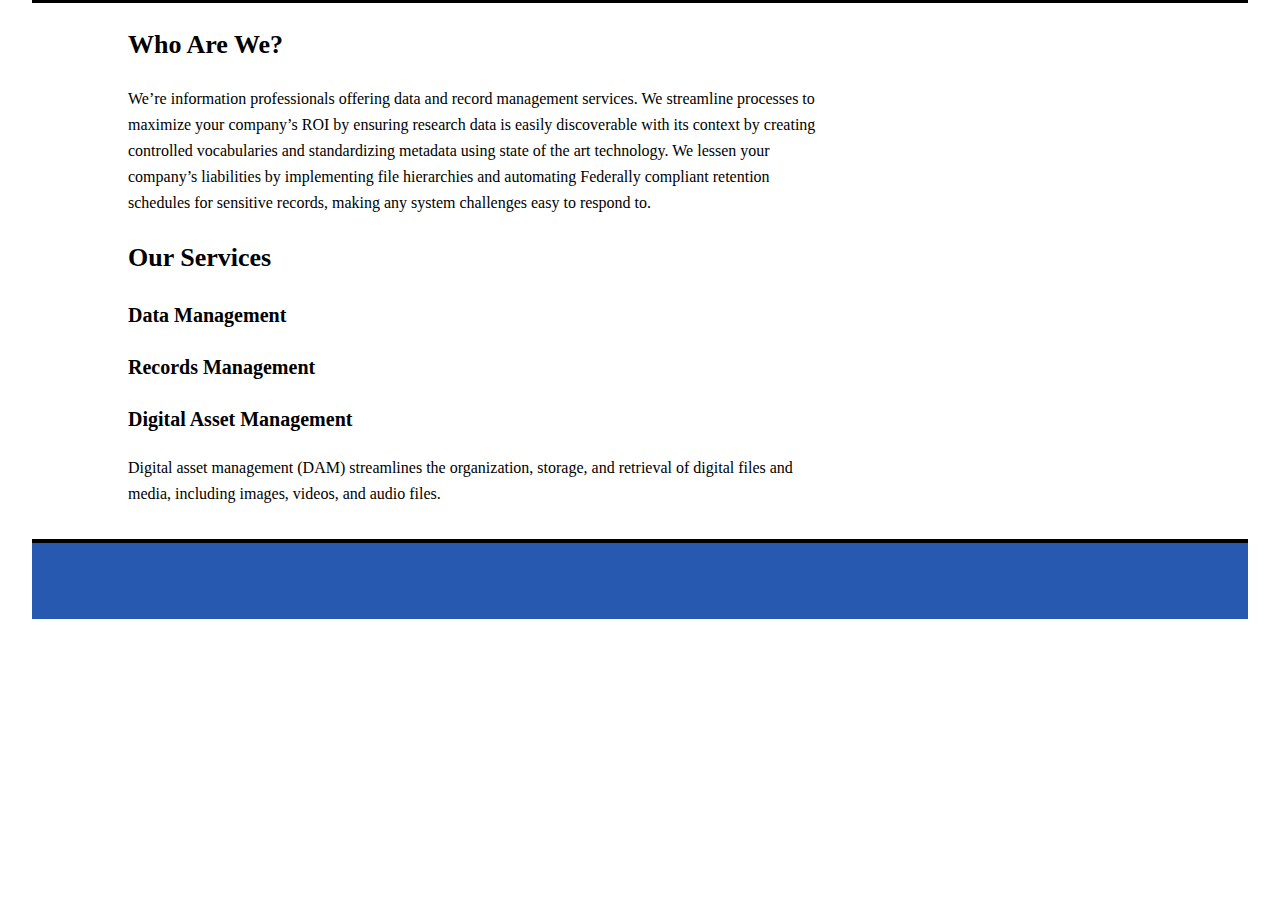
<file: sesheta_solutions/index.html>
<!doctype html>
<html lang="en">
<head>
  <meta charset="utf-8">
  <meta name="viewport" content="width=device-width, initial-scale=1">
  <title>Sesheta Solutions</title>
  <meta name="description" content="Meeting your data management needs.">
  <link rel="stylesheet" href="css/style.css">
  <script src="javascripts/date.js"></script>
  <script src="javascripts/menu.js"></script>
</head>

<body>
<div class="content-wrapper">

<header class="banner">
	<script src='includes/banner.html'></script>
</header>

<main>

<h2>Who Are We?</h2>

<p>We’re information professionals offering data and record management services. We streamline processes to maximize your company’s ROI by ensuring research data is easily discoverable with its context by creating controlled vocabularies and standardizing metadata using state of the art technology. We lessen your company’s liabilities by implementing file hierarchies and automating Federally compliant retention schedules for sensitive records, making any system challenges easy to respond to.</p>

<h2>Our Services</h2>

<p></p>

<h3>Data Management</h3>

<p></p>

<h3>Records Management</h3>

<p></p>

<h3>Digital Asset Management</h3>

<p>Digital asset management (DAM) streamlines the organization, storage, and retrieval of digital files and media, including images, videos, and audio files. </p>

</main>

<footer class="site-footer">
	<?php include('includes/site-footer.html');?>
</footer>

</div> <!-- content wrapper -->

</body>
</html>
</file>
<file: sesheta_solutions/css/style.css>
/* global styling */
* {
	box-sizing: border-box;
}

body {
	background-color: #fff;
	margin-top: 0;
	margin-left: 1em;
	margin-right: 1em;
	padding-left: 1em;
	padding-right: 1em;
	font-family: "Palatino", "Book Antiqua", Georgia, serif;
	font-size: 16px;
	line-height: 26px;
}

a:link {
	color: #2659af;
}

a:visited {
	color:#af7c26;
}

h1 {
	font-size: 33px;
	line-height:50px;
}

h2 {
	font-size: 26px;
	line-height: 40px;
}

h3 {
	font-size: 20px;
	line-height: 32px;
}

h5 {
	font-variant: small-caps;
	}

.emph {
	font-style: italic;
	}

/* media responsiveness */

img {
	max-width: 100%;
	height: auto;
}

iframe {
	border:0;
	margin-left:0;
	padding-left:0;
	max-width: 100%;
	height: auto;
}

/* header styling */
.banner {
	background-color: #2659af;
	color: #af7c26;
	border-bottom: 3px solid #000;
	font-family: "Goudy Old Style", Garamond, "Times New Roman", serif;
	text-align: center;
	margin-top: 0;
	margin-left:0;
	width: 100%;
	z-index: 750;
}

.logo a {
	display: block;
	float: left;
	margin-right: .5em;
	position: relative;
	}
/* logo image "Sesheta Logo" */

.menu-button {
	display: table;
	margin-right: auto;
	margin-left: auto;
	
}
	
.navigation ul {
	display: none;
	margin:0;
	padding:0;
	list-style-type: none;
}

.navigation a {
	display: block;
	padding: .5em;
	color: #af7c26;
}

/* float styling */
.imgleft {
	float: left;
	margin-right: 1em;
}

.imgright {
	float: right;
	margin-left: 1em;
}

/* footer styling */
.site-footer {
	min-height: 5em;
	background-color: #2659af;
	color: #af7c26;
	text-align: center;
	border-top: 4px solid #000;
	margin-top: 1em;
	margin-bottom: 0;
	}

/* media query */
@media (min-width: 768px) {
	.banner {
		display: flex;
		justify-content: space-around;
		align-items: center;
		flex-wrap: wrap;
		}
		
	.menu-button {
		display: none;
		}
	
	.navigation {
		display: flex;	
		}
	
	.navigation ul {
		display: flex;
		flex-flow: row nowrap;
		justify-content: space-between;
		align-items: center;
		align-content: center;
		order: 5;
		margin: 8px;
		}
	
	/*  mapping out the page  */
	.content-wrapper {
		max-width: 1500px;
		display: grid;
		grid-template-columns: 2fr 1fr;
		grid-template-areas: 	"banner banner"
								"main sidebar"
								"footer footer";
	}
	
	.banner {
		grid-area: banner;
	}
	
	main {
		grid-area: main;
		border-left: 4em;
		padding-left: 6em;
		padding-right: 1em;
	}
	
	.sidebar {
		grid-area: sidebar;
		border-top: none;
		border-left: 1px solid #000;
		margin-left: 1em;
		padding-left: 1em;
	}
	
	.site-footer {
		grid-area: footer;
	}
}

/* print media */
@media print {
	* {
		background: #fff !important;
		color: #000 !important;
		border-color: #000 !important;
	}
	
	.sidebar {
		display: none;
	}
	
	:not(table):not(td):not(th) {
		border: 0 !important;
	}
	
	.sitefooter {
		display: none;
	}
	
	.content-wrapper {
		display: block;
	}
}
</file>
